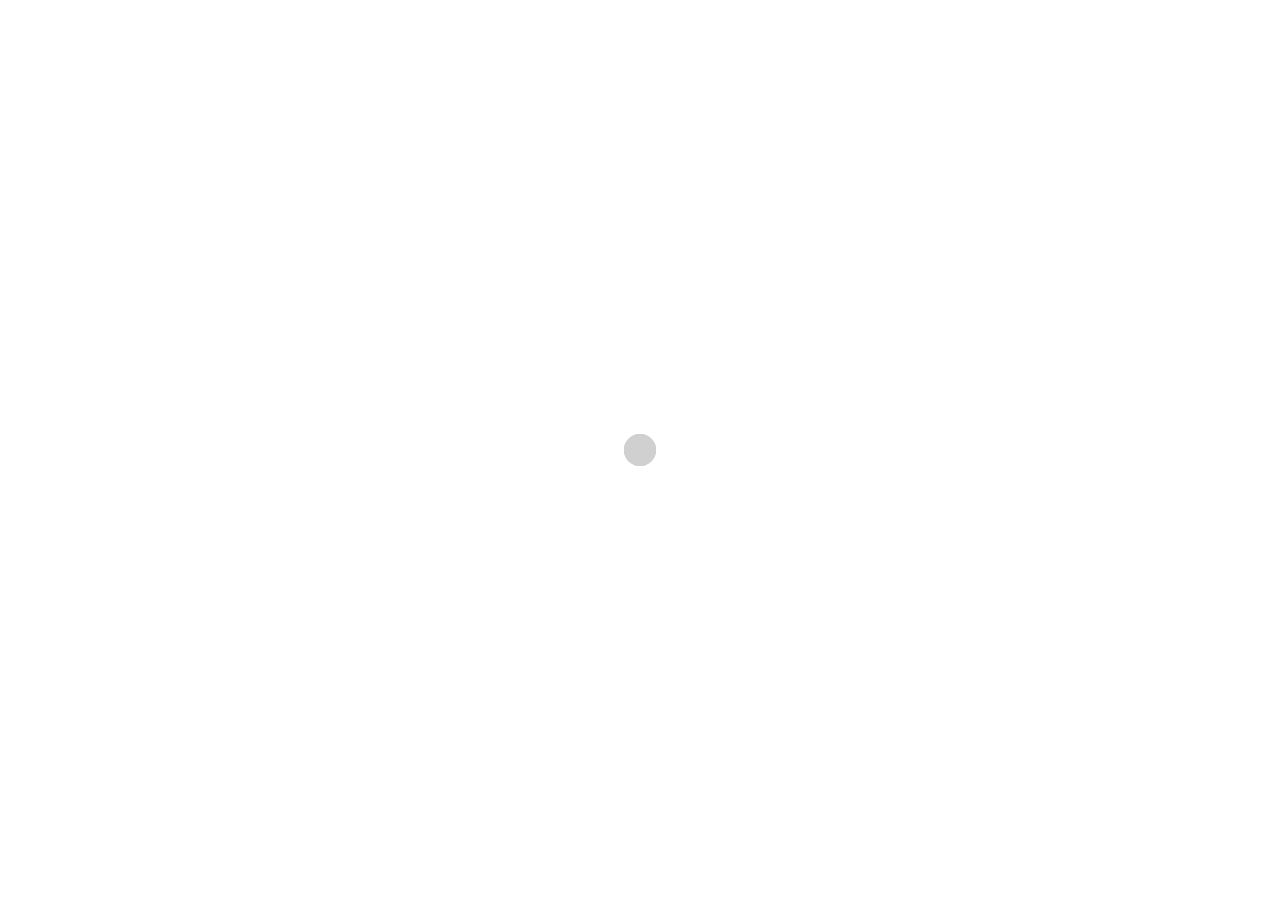
<file: self website/home-1.html>
<!DOCTYPE html>
<html lang="en">
    
<!-- Mirrored from reva.bouthythemes.com/home-1.html by HTTrack Website Copier/3.x [XR&CO'2014], Tue, 20 Dec 2022 13:48:19 GMT -->
<head>
        
        <!-- meta Data -->
        <meta charset="utf-8" />
        <meta http-equiv="X-UA-Compatible" content="IE=edge" />
        <meta name="viewport" content="width=device-width, initial-scale=1.0" />
        
        <!-- title -->
        <title>Reva - One Page Responsive Template</title>
        
        <!-- stylesheet -->
        <link rel="stylesheet" href="css/fontawesome-all.min.css" />
        <link rel="stylesheet" href="css/bootstrap.min.css" />
        <link rel="stylesheet" href="css/main.css" />
        <link rel="stylesheet" href="css/responsive.css" />
        <link rel="stylesheet" href="css/light_template.html" />
        <link rel="stylesheet" href="css/colors/default-color.css" /><link rel="stylesheet" href="https://cdn.jsdelivr.net/npm/bootstrap@4.0.0/dist/css/bootstrap.min.css" integrity="sha384-Gn5384xqQ1aoWXA+058RXPxPg6fy4IWvTNh0E263XmFcJlSAwiGgFAW/dAiS6JXm" crossorigin="anonymous">
        <script src="https://code.jquery.com/jquery-3.2.1.slim.min.js" integrity="sha384-KJ3o2DKtIkvYIK3UENzmM7KCkRr/rE9/Qpg6aAZGJwFDMVNA/GpGFF93hXpG5KkN" crossorigin="anonymous"></script>
<script src="https://cdn.jsdelivr.net/npm/popper.js@1.12.9/dist/umd/popper.min.js" integrity="sha384-ApNbgh9B+Y1QKtv3Rn7W3mgPxhU9K/ScQsAP7hUibX39j7fakFPskvXusvfa0b4Q" crossorigin="anonymous"></script>
<script src="https://cdn.jsdelivr.net/npm/bootstrap@4.0.0/dist/js/bootstrap.min.js" integrity="sha384-JZR6Spejh4U02d8jOt6vLEHfe/JQGiRRSQQxSfFWpi1MquVdAyjUar5+76PVCmYl" crossorigin="anonymous"></script>
        
        <!-- Plugins -->
        <link rel="stylesheet" href="css/magnific-popup.css" />
        
        <!-- google Fonts -->
        <link rel="stylesheet" href="https://fonts.googleapis.com/css?family=Kaushan+Script|Poppins:300i,400,600" />
        
        <!-- HTML5 Shim and Respond.js IE8 support of HTML5 elements and media queries -->
        <!--[if lt IE 9]>
            <script src="https://oss.maxcdn.com/libs/html5shiv/3.7.0/html5shiv.js"></script>
            <script src="https://oss.maxcdn.com/libs/respond.js/1.4.2/respond.min.js"></script>
        <![endif]-->
        
        <script>
            // Ajax function
            
            function _(id) {

                return document.getElementById(id);

            }

            function submitForm() {

                _("btn").disabled = true;
                _("status").innerHTML = 'please wait ...';

                var formdata = new FormData(),
                    ajax = new XMLHttpRequest();

                formdata.append("name", _("name").value);
                formdata.append("email", _("email").value);
                formdata.append("phone", _("phone").value);
                formdata.append("subject", _("subject").value);
                formdata.append("msg", _("msg").value);

                ajax.open("POST.html", "contact.html");
                ajax.onreadystatechange = function () {

                    if (ajax.readyState === 4 && ajax.status === 200) {

                        if (ajax.responseText === "success") {

                            _("my_form").innerHTML = '<h2>Thanks ' + _("name").value + ',<br> <br> your message has been sent.</h2>';

                        } else {

                            _("status").innerHTML = ajax.responseText;
                            _("btn").disabled = false;

                        }
                    }
                };

                ajax.send(formdata);
            }
        </script>
    </head>
    <body>
        
        <!-- Start Section Tool Box -->
        
        <div class="option-box">
            <div class="color-option">
                <ul class="list-unstyled colors">
                    <li data-value="css/colors/default-color.css"></li>
                    <li data-value="css/colors/green-color.css"></li>
                    <li data-value="css/colors/pink-color.css"></li>
                    <li data-value="css/colors/blue-color.css"></li>
                    <li data-value="css/colors/purple-color.css"></li>
                </ul>
                <ul class="list-unstyled dl">
                    <li class="dark-template" data-value="css/dark_template.css"> <span>Dark</span> </li>
                    <li class="light-template" data-value="css/light_template.css"> <span>Light</span> </li>
                </ul>
            </div>
            <div class="gear-check">
                <i class="fas fa-cog fa-spin"></i>
            </div>
        </div>
        
        <!-- End Section Tool Box -->
        
        <!-- Start Navbar -->
        <nav class="navbar fixed-top navbar-expand-lg navbar-light">
                
            <div class="container">
                <a href="#" class="logo">
                    <span class="bg_logo"></span>
                    <!-- You Can Edit the image on main.css file just search ( bg_logo ) -->
                </a>
                <button class="navbar-toggler" type="button" data-toggle="collapse" data-target="#navbarSupportedContent" aria-controls="navbarSupportedContent" aria-expanded="false" aria-label="Toggle navigation">
                    <div class="menu">
                        <span class="line1"></span>
                        <span class="line2"></span>
                        <span class="line3"></span>
                    </div>
                </button>
                <div class="collapse navbar-collapse" id="navbarSupportedContent">
                    <ul class="navbar-nav ml-auto">
                        <li id="home" class="nav-item active-nav">
                            <a href="#home-cont" data-value="home-cont">
                            <i class="icon-home" hidden></i>
                                <span class="name-menu">Home</span>
                            </a>
                        </li>
                        <li id="about" class="nav-item">
                            <a href="#about-cont" data-value="about-cont">
                            <i class="icon-male-user" hidden></i>
                                <span class="name-menu">About</span>
                            </a>
                        </li>
                        <li id="serv" class="nav-item">
                            <a href="#serv-cont" data-value="serv-cont">
                            <i class="icon-layers" hidden></i>
                                <span class="name-menu">Services</span>
                            </a>
                        </li>
                        <li id="work" class="nav-item">
                            <a href="#work-cont" data-value="work-cont">
                            <i class="icon-picture" hidden></i>
                                <span class="name-menu">Portfolio</span>
                            </a>
                        </li>
                        <li id="testim" class="nav-item">
                            <a href="#testim-cont" data-value="testim-cont">
                            <i class="icon-speech" hidden></i>
                                <span class="name-menu">Testimonials</span>
                            </a>
                        </li>
                        <li id="contact" class="nav-item">
                            <a href="#contact-cont" data-value="contact-cont">
                            <i class="icon-envelope" hidden></i>
                                <span class="name-menu">Contact</span>
                            </a>
                        </li>
                    </ul>
                </div>
                <div class="social-media">
                    <a href="https://www.facebook.com/password/change/reason/" target="_blank"><i class="fab fa-facebook-f"></i></a> <!-- You Can Edit the link here -->
                    <a href="https://www.twitter.com/" target="_blank"><i class="fab fa-twitter"></i></a> <!-- You Can Edit the link here -->
                    <a href="img/scaner.jpg"  target="_blank"><i class="fab fa-whatsapp" data-toggle="modal" data-target="#exampleModal">
                        
                    </i></a> <!-- You Can Edit the link here -->
                    <a href="https://www.youtube.com/" target="_blank"><i class="fab fa-youtube"></i></a> <!-- You Can Edit the link here -->
                    <a href="https://www.instagram.com/rohan.yelpale.1/" target="_blank"><i class="fab fa-instagram"></i></a> <!-- You Can Edit the link here -->
                </div>
                <div class="collapse-menu">
                    <span class="collapse-icon closed-menu"></span>
                </div>
            </div>
        </nav>
        <div class="nav-toggle">
            <div class="menu">
                <span class="line1"></span>
                <span class="line2"></span>
                <span class="line3"></span>
            </div>
        </div>
        <!-- End Navbar -->
        
        <!-- Start Header -->
        
        <section id="home-cont" class="home1 home">
            <div class="zoominheader bg-image">
                <div class="overlay"></div>
                <div class="zoomoutheader"></div>
            </div>
            <div class="title">
                <h1 class="text-uppercase" style="color: whitesmoke; 
                text-shadow: 0 0 10px #fff;"><strong>Rohan</strong> Yelpale</h1>
                <p class="type" style="color:#fff;"></p>  <!-- You Can Edit the title on the custom.js File -->
                <div class="btn-home">
                    <a href="#work-cont">Portfolio</a>
                </div>
            </div>
        </section>
        
        <!-- End Header -->
        
        
        <!-- Start About -->
        <section id="about-cont" class="about">
            <div class="title">
                <h1 class="kaushan">About</h1>
            </div>
            <div class="container">
                
                <div class="row">
                    <div class="col-md-10 col-lg-6">
                        <div class="about-img bg-image"></div> 
                        <!-- go to main.scss file to edit personal image -->
                    </div>
                    <div class="col-md-12 col-lg-6">
                        <div class="tabs-about">
                            <ul class="nav nav-tabs text-center" id="myTab" role="tablist">
                                
                                <!-- Start About Me Title Tab -->
                                <li class="nav-item">
                                    <a class="nav-link active" id="about-tab" data-toggle="tab" href="#aboutme" role="tab" aria-controls="about" aria-expanded="true">
                                        <i class="icon-male-user"></i>
                                        <span>About me</span>
                                    </a>
                                </li>
                                <!-- End About Me Title Tab -->
                                
                                <!-- ================ -->
                                
                                <!-- Start Profile Title Tab -->
                                <li class="nav-item">
                                    <a class="nav-link" id="profile-tab" data-toggle="tab" href="#profile" role="tab" aria-controls="profile">
                                        <i class="icon-star"></i>
                                        <span>Profile</span>
                                    </a>
                                </li>
                                <!-- End Profile Title Tab -->
                                
                                <!-- ================ -->
                                
                                <!-- Start Skills Title Tab -->
                                <li class="nav-item">
                                    <a class="nav-link" id="skill-tab" data-toggle="tab" href="#skill" role="tab" aria-controls="skill">
                                        <i class="icon-magic-wand"></i>
                                        <span>Skills</span>
                                    </a>
                                </li>
                                <!-- End Skills Title Tab -->
                            </ul>
                            <div class="tab-content" id="myTabContent">
                                
                                <!-- Start About Me Tab -->
                                <div class="tab-pane fade show active text-left" id="aboutme" role="tabpanel" aria-labelledby="about-tab">
                                    <p>Lorem ipsum dolor sit amet, consectetur adipiscing elit, sed do eiusmod tempor incididunt ut labore et dolore magna aliqua labo ris nisi ut aliquip ex ea commodo consequat.</p>
                                    <p>Duis aute irure dolor in reprehenderit in voluptate velit esse cillum dolore eu fugiat nulla pariatur Excepteur sint occaecat cupidatat non proident, sunt in culpa qui officia deserunt mollit anim id est laborum.</p>
                                    <p>Hic tenetur a sapiente delectus, ut aut reiciendis voluptatibus maiores alias consequatur aut perferendis doloribus asperiores repellat.</p>
                                    <img src="images/signature.png" class="img-fluid signature" alt="signature"/>
                                    <!-- Here image Signature -->
                                </div>
                                <!-- End About Me Tab -->
                                
                                <!-- ================ -->
                                
                                <!-- Start Profile Tab -->
                                <div class="tab-pane fade text-left profile" id="profile" role="tabpanel" aria-labelledby="profile-tab">
                                    <h6><span class="title-info">Name :</span><span>Rohan Yelpale</span></h6> <!-- Edit Your Name  -->
                                    <h6><span class="title-info">Nationality : </span><span>Indian</span></h6> <!-- Edit Your Nationality  -->
                                    <h6><span class="title-info">Email : </span><span>yelpalerohan29@gmail.com</span></h6> <!-- Edit Your Email  -->
                                    <h6><span class="title-info">Date of birth : </span><span>19-07-2002</span></h6> <!-- Edit Your Date Of Birth  -->
                                    <h6><span class="title-info">Phone : </span><span>+7249126504</span></h6> <!-- Edit Your Phone -->
                                    
                                    <div class="btn-about">
                                        <a href="#">Download Resume</a>
                                    </div>
                                </div>
                                <!-- End Profile Tab -->
                                
                                <!-- ================ -->
                                
                                <!-- Start Skills Tab -->
                                <div class="tab-pane fade skill" id="skill" role="tabpanel" aria-labelledby="skill-tab">
                                    <div class="skills">
                                        <p class="progress-text">Html</p> <!-- Here You Can Edit The Name Of Skill -->
                                        <div class="progress">
                                            <div class="progress-bar" data-present="85%"></div> <!-- Here You Can Edit The Percentage -->
                                        </div>
                                        <p class="progress-text">Template Modification</p> <!-- Here You Can Edit The Name Of Skill -->
                                        <div class="progress">
                                            <div class="progress-bar" data-present="70%"></div> <!-- Here You Can Edit The Percentage -->
                                        </div>
                                        <p class="progress-text">Javascript</p> <!-- Here You Can Edit The Name Of Skill -->
                                        <div class="progress">
                                            <div class="progress-bar" data-present="60%"></div> <!-- Here You Can Edit The Percentage -->
                                        </div>
                                        <p class="progress-text">jQury</p> <!-- Here You Can Edit The Name Of Skill -->
                                        <div class="progress">
                                            <div class="progress-bar" data-present="80%"> Reactjs</div> <!-- Here You Can Edit The Percentage -->
                                        </div>
                                    </div>
                                    <div class="btn-about">
                                        <a href="#contact-cont">Hire me</a>
                                    </div>
                                </div>
                                <!-- End Skills Tab -->
                            </div>
                        </div>
                    </div>
                </div>
            </div>
        </section>
        
        <!-- End About -->
        
        
        <!-- Start Services -->
        <section id="serv-cont" class="serv">
            <div class="title">
                <h1 class="kaushan">Services</h1>
            </div>
            <div class="container">
                <div class="row">
                    <div class="col-lg-6 col-md-12">
                        <div class="servs">
                            <div class="row">
                                <div class="col-lg-6">
                                    <div class="content">
                                        <img src="img/theam.webp" style="max-width: 80px;" alt="serv1" />
                                        <h4>Web Development</h4>
                                        <p>Lorem ipsum dolor sit amet, con sectetur adipiscing elit, sed do tempor .</p>
                                    </div>
                                </div>
                                <div class="col-lg-6">
                                    <div class="content">
                                        <img src="img/theam1.jpg" alt="serv1" />
                                        <h4>HTML Structure</h4>
                                        <p>Lorem ipsum dolor sit amet, con sectetur adipiscing elit, sed do tempor .</p>
                                    </div>
                                </div>
                            </div>
                            <div class="row">
                                <div class="col-lg-6">
                                    <div class="content">
                                        <img src="img/theam2.jpg" style="max-width: 80px;" alt="serv1" />
                                        <h4>HTML_CSS</h4>
                                        <p>Lorem ipsum dolor sit amet, con sectetur adipiscing elit, sed do tempor .</p>
                                    </div>
                                </div>
                                <div class="col-lg-6">
                                    <div class="content">
                                        <img src="img/theam3.webp" style="max-width: 80px;" alt="serv1" />
                                        <h4>Template Modification</h4>
                                        <p>Lorem ipsum dolor sit amet, con sectetur adipiscing elit, sed do tempor .</p>
                                    </div>
                                </div>
                            </div>
                        </div>
                    </div>
                    <div class="col-lg-6 col-md-12">
                        <div class="serv-vid bg-image">
                            <a class="play video" href="https:\www.youtube.com\watch?v=sJGVcb5fn2c"> <!-- you can edit the link here -->
                                <i class="fas fa-play"></i>
                            </a>
                        </div>
                    </div>
                </div>
            </div>
        </section>
        
        <!-- End Services -->
        
        
        <!-- Start Work -->
        <section id="work-cont" class="work">
            <div class="title">
                <h1 class="kaushan">Portfolio</h1>
            </div>
            <div class="container">
                <div class="shuffle">
                    <ul class="list-unstyled">
                        <li data-class="all" class="active item">All</li>
                        <li data-class=".web" class="item">Front-End Developer</li>
                        <li data-class=".graphic" class="item">web Design</li>
                        <li data-class=".marketing" class="item">Marketing</li>
                    </ul>
                </div>
                <div class="gallery">
                    <div class="row">
                        <!-- Start Image Number 1 -->
                        <div class="col-lg-4 col-md-6 col-sm-12">
                            <div class="item marketing">
                                <div class="over">
                                    <div class="info-img">
                                        <h4>Title Projet</h4>
                                        <span>Marketing</span>
                                    </div>
                                    <a class="image" href="images/portfolio/01.jpg">
                                            <!-- ^ And Here -->
                                        <i class="fa fa-arrows-alt"></i>
                                    </a>
                                </div>
                                <img src="images/portfolio/01.jpg" alt="imgPort1" class="img-fluid">
                                        <!-- Here ^ You Can Change image And Up -->
                            </div>
                        </div>
                        <!-- End Image Number 1 -->
                        <!-- ===================== -->
                        <!-- Start Image Number 2 -->
                        <div class="col-lg-4 col-md-6 col-sm-12">
                            <div class="item graphic">
                                <div class="over">
                                    <div class="info-img">
                                        <h4>Title Projet</h4>
                                        <span>Graphic Design</span>
                                    </div>
                                    <a class="image" href="images/portfolio/02.jpg">
                                            <!-- ^ And Here -->
                                        <i class="fa fa-arrows-alt"></i>
                                    </a>
                                </div>
                                <img src="images/portfolio/02.jpg" alt="imgPort1" class="img-fluid">
                                        <!-- Here ^ You Can Change image And Up -->
                            </div>
                        </div>
                        <!-- End Image Number 2 -->
                        <!-- ===================== -->
                        <!-- Start Image Number 3 -->
                        <div class="col-lg-4 col-md-6 col-sm-12">
                            <div class="item web">
                                <div class="over">
                                    <div class="info-img">
                                        <h4>Title Projet</h4>
                                        <span>Web Design</span>
                                    </div>
                                    <a class="image" href="images/portfolio/03.jpg">
                                            <!-- ^ And Here -->
                                        <i class="fa fa-arrows-alt"></i>
                                    </a>
                                </div>
                                <img src="images/portfolio/03.jpg" alt="imgPort1" class="img-fluid">
                                        <!-- Here ^ You Can Change image And Up -->
                            </div>
                        </div>
                        <!-- End Image Number 3 -->
                        <!-- ===================== -->
                        <!-- Start Image Number 4 -->
                        <div class="col-lg-4 col-md-6 col-sm-12">
                            <div class="item marketing">
                                <div class="over">
                                    <div class="info-img">
                                        <h4>Title Projet</h4>
                                        <span>Marketing</span>
                                    </div>
                                    <a class="image" href="images/portfolio/04.jpg">
                                            <!-- ^ And Here -->
                                        <i class="fa fa-arrows-alt"></i>
                                    </a>
                                </div>
                                <img src="images/portfolio/04.jpg" alt="imgPort1" class="img-fluid">
                                        <!-- Here ^ You Can Change image And Up -->
                            </div>
                        </div>
                        <!-- End Image Number 4 -->
                        <!-- ===================== -->
                        <!-- Start Image Number 5 -->
                        <div class="col-lg-4 col-md-6 col-sm-12">
                            <div class="item web">
                                <div class="over">
                                    <div class="info-img">
                                        <h4>Title Projet</h4>
                                        <span>Web Design</span>
                                    </div>
                                    <a class="image" href="images/portfolio/05.jpg">
                                            <!-- ^ And Here -->
                                        <i class="fa fa-arrows-alt"></i>
                                    </a>
                                </div>
                                <img src="images/portfolio/05.jpg" alt="imgPort1" class="img-fluid">
                                        <!-- Here ^ You Can Change image And Up -->
                            </div>
                        </div>
                        <!-- End Image Number 5 -->
                        <!-- ===================== -->
                        <!-- Start Image Number 6 -->
                        <div class="col-lg-4 col-md-6 col-sm-12">
                            <div class="item graphic">
                                <div class="over">
                                    <div class="info-img">
                                        <h4>Title Projet</h4>
                                        <span>Graphic Design</span>
                                    </div>
                                    <a class="image" href="images/portfolio/06.jpg">
                                            <!-- ^ And Here -->
                                        <i class="fa fa-arrows-alt"></i>
                                    </a>
                                </div>
                                <img src="images/portfolio/06.jpg" alt="imgPort1" class="img-fluid">
                                        <!-- Here ^ You Can Change image And Up -->
                            </div>
                        </div>
                        <!-- End Image Number 6 -->
                        <!-- ===================== -->
                        <!-- Start Image Number 7 -->
                        <div class="col-lg-4 col-md-6 col-sm-12">
                            <div class="item marketing less">
                                <div class="over">
                                    <div class="info-img">
                                        <h4>Title Projet</h4>
                                        <span>Marketing</span>
                                    </div>
                                    <a class="image" href="images/portfolio/07.jpg">
                                            <!-- ^ And Here -->
                                        <i class="fa fa-arrows-alt"></i>
                                    </a>
                                </div>
                                <img src="images/portfolio/07.jpg" alt="imgPort1" class="img-fluid">
                                        <!-- Here ^ You Can Change image And Up -->
                            </div>
                        </div>
                        <!-- End Image Number 7 -->
                        <!-- ===================== -->
                        <!-- Start Image Number 8 -->
                        <div class="col-lg-4 col-md-6 col-sm-12">
                            <div class="item graphic less">
                                <div class="over">
                                    <div class="info-img">
                                        <h4>Title Projet</h4>
                                        <span>Graphic Design</span>
                                    </div>
                                    <a class="image" href="images/portfolio/08.jpg">
                                            <!-- ^ And Here -->
                                        <i class="fa fa-arrows-alt"></i>
                                    </a>
                                </div>
                                <img src="images/portfolio/08.jpg" alt="imgPort1" class="img-fluid">
                                        <!-- Here ^ You Can Change image And Up -->
                            </div>
                        </div>
                        <!-- End Image Number 8 -->
                        <!-- ===================== -->
                        <!-- Start Image Number 9 -->
                        <div class="col-lg-4 col-md-6 col-sm-12">
                            <div class="item web less">
                                <div class="over">
                                    <div class="info-img">
                                        <h4>Title Projet</h4>
                                        <span>Web Design</span>
                                    </div>
                                    <a class="image" href="images/portfolio/09.jpg">
                                            <!-- ^ And Here -->
                                        <i class="fa fa-arrows-alt"></i>
                                    </a>
                                </div>
                                <img src="images/portfolio/09.jpg" alt="imgPort1" class="img-fluid">
                                        <!-- Here ^ You Can Change image And Up -->
                            </div>
                        </div>
                        <!-- End Image Number 9 -->
                        <!-- You can add more images here.. -->
                    </div>
                </div>
            </div>
        </section>
        
        <!-- End Work -->
        
        
        <!-- Start Testimonials -->
        <section id="testim-cont" class="testim">
            <div class="title">
                <h1 class="kaushan">Testimonials</h1>
            </div>
            <div class="container">
                <div class="tabbable tabs-left">
                    <div class="list-tabs">
                        <ul class="nav nav-tabs">
                            <!-- Start Image Client 1 -->
                            <li class="">
                                <a href="#a" data-toggle="tab" aria-expanded="false">
                                    <div class="image-tab image-testim1 bg-image"></div>
                                </a>
                            </li>
                            <!-- End Image Client 1 -->
                            <!-- Start Image Client 2 -->
                            <li class="">
                                <a href="#b" data-toggle="tab" aria-expanded="false">
                                    <div class="image-tab image-testim2 bg-image"></div>
                                </a>
                            </li>
                            <!-- End Image Client 2 -->
                            <!-- Start Image Client 3 -->
                            <li class="active">
                                <a href="#c" data-toggle="tab" aria-expanded="false">
                                    <div class="image-tab image-testim3 bg-image"></div>
                                </a>
                            </li>
                            <!-- End Image Client 3 -->
                            <!-- Start Image Client 4 -->
                            <li class="">
                                <a href="#d" data-toggle="tab" aria-expanded="false">
                                    <div class="image-tab image-testim4 bg-image"></div>
                                </a>
                            </li>
                            <!-- End Image Client 4 -->
                            <!-- Start Image Client 5 -->
                            <li class="">
                                <a href="#e" data-toggle="tab" aria-expanded="false">
                                    <div class="image-tab image-testim5 bg-image"></div>
                                </a>
                            </li>
                            <!-- End Image Client 5 -->
                        </ul>
                    </div>
                    <div class="tab-content">
                        <!-- Start Content Client 1 -->
                        <div class="tab-pane" id="a">
                            <div class="profile-image">
                                <div class="image-tab image-testim1 bg-image"></div>
                            </div>
                            <div class="profile-details">
                                <i class="fas fa-quote-left"></i>
                                <p>Lorem ipsum dolor sit amet, consectetur adipiscing elit, sed do eiusmod tempor incididunt ut labore et dolore magna aliqua.</p>
                                <h4>Rohan Yelpale</h4>
                                <i class="fas fa-quote-right"></i>
                            </div>
                        </div>
                        <!-- End Content Client 1 -->
                        <!-- Start Content Client 2 -->
                        <div class="tab-pane" id="b">
                            <div class="profile-image">
                                <div class="image-tab image-testim2 bg-image"></div>
                            </div>
                            <div class="profile-details">
                                <i class="fas fa-quote-left"></i>
                                <p>Sed ut perspiciatis unde omnis iste natus error sit voluptatem accusantium doloremque laudantium, totam rem aperiam.</p>
                                <h4>Rohan Yelpale</h4>
                                <i class="fas fa-quote-right"></i>
                            </div>
                        </div>
                        <!-- End Content Client 2 -->
                        <!-- Start Content Client 3 -->
                        <div class="tab-pane active" id="c">
                            <div class="profile-image">
                                <div class="image-tab image-testim3 bg-image"></div>
                            </div>
                            <div class="profile-details">
                                <i class="fas fa-quote-left"></i>
                                <p>Neque porro quisquam est, qui dolorem ipsum quia dolor sit amet, consectetur, adipisci velit, sed quia non numquam.</p>
                                <h4>Rohan Yelpale</h4>
                                <i class="fas fa-quote-right"></i>
                            </div>
                        </div>
                        <!-- End Content Client 3 -->
                        <!-- Start Content Client 4 -->
                        <div class="tab-pane" id="d">
                            <div class="profile-image">
                                <div class="image-tab image-testim4 bg-image"></div>
                            </div>
                            <div class="profile-details">
                                <i class="fas fa-quote-left"></i>
                                <p>Ut enim ad minima veniam, quis nostrum exercitationem ullam corporis suscipit laboriosam.</p>
                                <h4>Rohan Yelpale</h4>
                                <i class="fas fa-quote-right"></i>
                            </div>
                        </div>
                        <!-- End Content Client 4 -->
                        <!-- Start Content Client 5 -->
                        <div class="tab-pane" id="e">
                            <div class="profile-image">
                                <div class="image-tab image-testim5 bg-image"></div>
                            </div>
                            <div class="profile-details">
                                <i class="fas fa-quote-left"></i>
                                <p>At vero eos et accusamus et iusto odio dignissimos ducimus qui blanditiis praesentium voluptatum.</p>
                                <h4>Rohan Yelpale</h4>
                                <i class="fas fa-quote-right"></i>
                            </div>
                        </div>
                        <!-- End Content Client 5 -->
                    </div>
                </div>
            </div>
            <!-- Start Client -->

            <div class="client bg-image">
                <div class="overlay-cl"></div>
                <div class="logos">
                    <div class="row">
                        <div class="col-lg-2 col-md-4 col-6">
                            <img src="images/clients/brand_1.png" alt="brand 1">
                        </div>
                        <div class="col-lg-2 col-md-4 col-6">
                            <img src="images/clients/brand_2.png" alt="brand 2">
                        </div>
                        <div class="col-lg-3 col-md-4 col-6">
                            <img src="images/clients/brand_3.png" alt="brand 3">
                        </div>
                        <div class="col-lg-2 col-md-4 col-6">
                            <img src="images/clients/brand_4.png" alt="brand 4">
                        </div>
                        <div class="col-lg-2 col-md-4 col-6 last">
                            <img src="images/clients/brand_1.png" alt="brand 5">
                        </div>
                    </div>
                </div>
            </div>

            <!-- End Client -->
        </section>
        
        <!-- Start Contact -->
        <section id="contact-cont" class="contact">
            <div class="title">
                <h1 class="kaushan">Contact</h1>
            </div>
            <div class="row">
                <div class="col-md-6 col-sm-12">
                    <div class="form">
                        <form id="my_form" method="post" onsubmit="submitForm(); return false;">
                            <div class="row">
                                <div class="col-6">
                                    <div class="form-group">
                                        <input id="name" class="form-control" type="text" name="name" placeholder="Your Name" required/>
                                    </div>
                                </div>
                                <div class="col-6">
                                    <div class="form-group">
                                        <input id="email" class="form-control" type="email" name="email" placeholder="Your Email" required/>
                                    </div>
                                </div>
                                <div class="col-6">
                                    <div class="form-group">
                                        <input id="phone" class="form-control" type="tel" name="phone" placeholder="Your Phone"/>
                                    </div>
                                </div>
                                <div class="col-6">
                                    <div class="form-group">
                                        <input id="subject" class="form-control" type="text" name="subject" placeholder="Subject"/>
                                    </div>
                                </div>
                            </div>
                            <div class="message">
                                <div class="form-group">
                                    <textarea id="msg" class="form-control" placeholder="Write Your message here ..." required></textarea>
                                </div>
                                <p>
                                    <span class="send-btn">
                                        <input id="btn" class="btn" type="submit" value="Send Message" /><i class="fas fa-long-arrow-alt-right"></i>
                                    </span>
                                    <span id="status"></span>
                                </p>
                            </div>
                        </form>
                    </div>
                </div>
                <div class="col-md-6 col-sm-12">
                    <div class="infos background-gradient">
                        <h2 class="text-uppercase kaushan">Rohan</h2>
                        <div class="email">
                            <i class="fas fa-envelope"></i>
                            <a href="mailto:reva@email.com">yelpalerohan29@gmail.com</a>
                        </div>
                        <div class="phone">
                            <i class="fas fa-phone"></i>
                            <a href="tel:+1234567899">+7249126504</a>
                        </div>
                        <div class="address">
                            <i class="fas fa-map-marker-alt"></i>
                            <span>Maharastra,Solapur,Sangola,Ajanale-413308</span>
                        </div>
                    </div>
                </div>
            </div>
            <div class="maps" id="overlay">
                <div class="open-map">
                    <span class="o-map active"><i class="fas fa-arrow-alt-circle-down"></i>Open Map</span>
                    <span class="c-map"><i class="fas fa-arrow-alt-circle-up"></i>Close Map</span>
                </div>
                <div class="google-wrapper">
                    <div id="google-map"> <!-- You Can Add Your Location Here Just Go To Google Map And Emped Map and past it down v -->
                        <iframe src="https://www.google.com/maps/embed?pb=!1m18!1m12!1m3!1d7613.383810399428!2d75.06561052005533!3d17.42656715222036!2m3!1f0!2f0!3f0!3m2!1i1024!2i768!4f13.1!3m3!1m2!1s0x3bc6a9791f89955f%3A0x9596b47d6d3e678b!2sAjanale%2C%20Maharashtra%20413308!5e0!3m2!1sen!2sin!4v1671547264624!5m2!1sen!2sin" width="600" height="450" style="border:0;" allowfullscreen="" loading="lazy" referrerpolicy="no-referrer-when-downgrade"></iframe>
                    </div>
                </div>
            </div>
            <!-- strat of modal -->
            <!-- Button trigger modal -->


<!-- Modal -->
<div class="modal fade" id="exampleModal" tabindex="-1" role="dialog" aria-labelledby="exampleModalLabel" aria-hidden="true">
  <div class="modal-dialog" role="document">
    <div class="modal-content">
      <div class="modal-header">
        <h5 class="modal-title" id="exampleModalLabel">Modal title</h5>
        <button type="button" class="close" data-dismiss="modal" aria-label="Close">
          <span aria-hidden="true">&times;</span>
        </button>
      </div>
      <div class="modal-body">
        <img src="img/scaner.jpg">
      </div>
      <div class="modal-footer">
        <button type="button" class="btn btn-secondary" data-dismiss="modal">Close</button>
        <button type="button" class="btn btn-primary">Save changes</button>
      </div>
    </div>
  </div>
</div>
           <!-- end of modal -->
            
            <!-- Start Footer -->
            
            <footer>
                <p>© Copyright 2018. </p>
                <p>All Right Reserved By <a href="https://themeforest.net/user/bouthythemes/portfolio" target="_blank">BouthyThemes</a></p>
            </footer>

            <!-- End Footer -->
        </section>
        
        <!-- End Contact -->
        
        <!-- Start Loading -->
        
        <div class="loading">
            <div class="blob-grid">
                <div class="blob blob-0"></div>
                <div class="blob blob-1"></div>
                <div class="blob blob-2"></div>
                <div class="blob blob-3"></div>
                <div class="blob blob-4"></div>
                <div class="blob blob-5"></div>
            </div>
        </div>
        
        <!-- End Loading -->
        
        
        <script src="js/jquery-3.1.1.min.js"></script>
        <script src="js/jquery.magnific-popup.min.js"></script>
        <script src="js/typed.js"></script>
        <script src="js/popper.min.js"></script>
        <script src="js/bootstrap.min.js"></script>
        <script src="js/custom.js"></script>
    </body>

<!-- Mirrored from reva.bouthythemes.com/home-1.html by HTTrack Website Copier/3.x [XR&CO'2014], Tue, 20 Dec 2022 13:49:07 GMT -->
</html>
</file>
<file: self website/css/main.css>
/*
***************************************************** /

* Theme Name: Reva

* Theme URI: http://reva.eb2a.com/

* Author: Bouthaina

* Author URI: https://themeforest.net/user/bouthaina09

* Description:  Reva - Personal One Page Template

* Version: 1.0.0

* Tags: html5, css3, jquery, bootstrap, theme, template, modern, responsive, cv, resume

*****************************************************/
/*
|------------------------------------------------------
| CSS INDEX
|------------------------------------------------------

1. GLOBAL STYLESHEET

2. NAVBAR SECTION

3. HEADER SECTION

4. ABOUT SECTION

5. SERVICES SECTION

6. PORTFOLIO SECTION

7. TESTIM SECTION

8. CLIENT SECTION

9. CONTACT SECTION

10. FOOTER


/*==========================================================

                    1. START GLOBAL STYLESHEET

===========================================================*/
/*
	Import
	------------------------------------------------
*/
/*
	@package reva
*/
/*
	Mixins
	------------------------------------------------
*/
@font-face {
  font-family: 'icons';
  src: url("../fonts/icons41bc.eot?un9a1c");
  src: url("../fonts/icons41bc.eot?un9a1c#iefix") format("embedded-opentype"), url("../fonts/icons41bc.ttf?un9a1c") format("truetype"), url("../fonts/icons41bc.woff?un9a1c") format("woff"), url("../fonts/icons41bc.svg?un9a1c#icons") format("svg");
  font-weight: normal;
  font-style: normal; }

i {
  /* use !important to prevent issues with browser extensions that change fonts */
  font-family: 'icons';
  speak: none;
  font-style: normal;
  font-weight: normal;
  font-variant: normal;
  text-transform: none;
  line-height: 1;
  /* Better Font Rendering =========== */
  -webkit-font-smoothing: antialiased;
  -moz-osx-font-smoothing: grayscale; }

.icon-actual-size:before {
  content: "\e900"; }

.icon-anchor:before {
  content: "\e901"; }

.icon-arrow-left:before {
  content: "\e902"; }

.icon-arrow-right:before {
  content: "\e903"; }

.icon-badge:before {
  content: "\e904"; }

.icon-bag:before {
  content: "\e905"; }

.icon-ban:before {
  content: "\e906"; }

.icon-bar-chart:before {
  content: "\e907"; }

.icon-basket:before {
  content: "\e908"; }

.icon-basket-loaded:before {
  content: "\e909"; }

.icon-bell:before {
  content: "\e90a"; }

.icon-briefcase:before {
  content: "\e90b"; }

.icon-bubble:before {
  content: "\e90c"; }

.icon-bubbles:before {
  content: "\e90d"; }

.icon-bulb:before {
  content: "\e90e"; }

.icon-calculator:before {
  content: "\e90f"; }

.icon-calendar:before {
  content: "\e910"; }

.icon-call-end:before {
  content: "\e911"; }

.icon-call-in:before {
  content: "\e912"; }

.icon-call-out:before {
  content: "\e913"; }

.icon-check:before {
  content: "\e914"; }

.icon-chemestry:before {
  content: "\e915"; }

.icon-clock:before {
  content: "\e916"; }

.icon-close:before {
  content: "\e917"; }

.icon-compass:before {
  content: "\e918"; }

.icon-config:before {
  content: "\e919"; }

.icon-controller:before {
  content: "\e91a"; }

.icon-credit-card:before {
  content: "\e91b"; }

.icon-crop:before {
  content: "\e91c"; }

.icon-cup:before {
  content: "\e91d"; }

.icon-cup_New1:before {
  content: "\e91e"; }

.icon-cursor:before {
  content: "\e91f"; }

.icon-diamond:before {
  content: "\e920"; }

.icon-direction:before {
  content: "\e921"; }

.icon-directions:before {
  content: "\e922"; }

.icon-disc:before {
  content: "\e923"; }

.icon-dislike:before {
  content: "\e924"; }

.icon-document:before {
  content: "\e925"; }

.icon-documents:before {
  content: "\e926"; }

.icon-download:before {
  content: "\e927"; }

.icon-drawer:before {
  content: "\e928"; }

.icon-dribbble:before {
  content: "\e929"; }

.icon-dropbox:before {
  content: "\e92a"; }

.icon-droplet:before {
  content: "\e92b"; }

.icon-emoticon:before {
  content: "\e92c"; }

.icon-end:before {
  content: "\e92d"; }

.icon-energy:before {
  content: "\e92e"; }

.icon-envelope:before {
  content: "\e92f"; }

.icon-envelope-letter:before {
  content: "\e930"; }

.icon-envelope-open:before {
  content: "\e931"; }

.icon-eye:before {
  content: "\e932"; }

.icon-eyeglasses:before {
  content: "\e933"; }

.icon-facebook:before {
  content: "\e934"; }

.icon-feed:before {
  content: "\e935"; }

.icon-female:before {
  content: "\e936"; }

.icon-female-user:before {
  content: "\e937"; }

.icon-film:before {
  content: "\e938"; }

.icon-fire:before {
  content: "\e939"; }

.icon-flag:before {
  content: "\e93a"; }

.icon-folder:before {
  content: "\e93b"; }

.icon-folder_New1:before {
  content: "\e93c"; }

.icon-follow:before {
  content: "\e93d"; }

.icon-following:before {
  content: "\e93e"; }

.icon-forward:before {
  content: "\e93f"; }

.icon-frame:before {
  content: "\e940"; }

.icon-friends:before {
  content: "\e941"; }

.icon-full-screen:before {
  content: "\e942"; }

.icon-ghost:before {
  content: "\e943"; }

.icon-globe-1:before {
  content: "\e944"; }

.icon-globe-2:before {
  content: "\e945"; }

.icon-graduation-cap:before {
  content: "\e946"; }

.icon-graph:before {
  content: "\e947"; }

.icon-grid:before {
  content: "\e948"; }

.icon-handbag:before {
  content: "\e949"; }

.icon-headphones:before {
  content: "\e94a"; }

.icon-headphones-microphone:before {
  content: "\e94b"; }

.icon-heart:before {
  content: "\e94c"; }

.icon-help:before {
  content: "\e94d"; }

.icon-home:before {
  content: "\e94e"; }

.icon-hourglass:before {
  content: "\e94f"; }

.icon-info:before {
  content: "\e950"; }

.icon-key:before {
  content: "\e951"; }

.icon-layers:before {
  content: "\e952"; }

.icon-left:before {
  content: "\e953"; }

.icon-like:before {
  content: "\e954"; }

.icon-link:before {
  content: "\e955"; }

.icon-list:before {
  content: "\e956"; }

.icon-lock:before {
  content: "\e957"; }

.icon-login:before {
  content: "\e958"; }

.icon-logout:before {
  content: "\e959"; }

.icon-loop:before {
  content: "\e95a"; }

.icon-magic-wand:before {
  content: "\e95b"; }

.icon-magnet:before {
  content: "\e95c"; }

.icon-magnifier:before {
  content: "\e95d"; }

.icon-male:before {
  content: "\e95e"; }

.icon-male-user:before {
  content: "\e95f"; }

.icon-map:before {
  content: "\e960"; }

.icon-microphone:before {
  content: "\e961"; }

.icon-monitor:before {
  content: "\e962"; }

.icon-mouse:before {
  content: "\e963"; }

.icon-moustache:before {
  content: "\e964"; }

.icon-move:before {
  content: "\e965"; }

.icon-music-note1:before {
  content: "\e966"; }

.icon-music-note2:before {
  content: "\e967"; }

.icon-note:before {
  content: "\e968"; }

.icon-notebook:before {
  content: "\e969"; }

.icon-opened-book:before {
  content: "\e96a"; }

.icon-paper-clip:before {
  content: "\e96b"; }

.icon-paper-plane:before {
  content: "\e96c"; }

.icon-pause:before {
  content: "\e96d"; }

.icon-pencil:before {
  content: "\e96e"; }

.icon-phone:before {
  content: "\e96f"; }

.icon-photo:before {
  content: "\e970"; }

.icon-picture:before {
  content: "\e971"; }

.icon-pie-chart:before {
  content: "\e972"; }

.icon-pin:before {
  content: "\e973"; }

.icon-plane:before {
  content: "\e974"; }

.icon-play:before {
  content: "\e975"; }

.icon-playlist:before {
  content: "\e976"; }

.icon-plus:before {
  content: "\e977"; }

.icon-pointer:before {
  content: "\e978"; }

.icon-power:before {
  content: "\e979"; }

.icon-present:before {
  content: "\e97a"; }

.icon-printer:before {
  content: "\e97b"; }

.icon-puzzle:before {
  content: "\e97c"; }

.icon-question:before {
  content: "\e97d"; }

.icon-refresh:before {
  content: "\e97e"; }

.icon-reload:before {
  content: "\e97f"; }

.icon-rewind:before {
  content: "\e980"; }

.icon-right:before {
  content: "\e981"; }

.icon-rocket:before {
  content: "\e982"; }

.icon-settings:before {
  content: "\e983"; }

.icon-share1:before {
  content: "\e984"; }

.icon-share2:before {
  content: "\e985"; }

.icon-shield:before {
  content: "\e986"; }

.icon-shuffle:before {
  content: "\e987"; }

.icon-speech:before {
  content: "\e988"; }

.icon-speedometer:before {
  content: "\e989"; }

.icon-star:before {
  content: "\e98a"; }

.icon-start:before {
  content: "\e98b"; }

.icon-tablet:before {
  content: "\e98c"; }

.icon-tag:before {
  content: "\e98d"; }

.icon-target:before {
  content: "\e98e"; }

.icon-trash:before {
  content: "\e98f"; }

.icon-tumblr:before {
  content: "\e990"; }

.icon-twitter:before {
  content: "\e991"; }

.icon-umbrella:before {
  content: "\e992"; }

.icon-unfollow:before {
  content: "\e993"; }

.icon-unlock:before {
  content: "\e994"; }

.icon-upload:before {
  content: "\e995"; }

.icon-vector:before {
  content: "\e996"; }

.icon-video:before {
  content: "\e997"; }

.icon-volume-1:before {
  content: "\e998"; }

.icon-volume-2:before {
  content: "\e999"; }

.icon-volume-off:before {
  content: "\e99a"; }

.icon-wallet:before {
  content: "\e99b"; }

.icon-wrench:before {
  content: "\e99c"; }

.icon-youtube:before {
  content: "\e99d"; }

.icon-zoom-in:before {
  content: "\e99e"; }

.icon-zoom-out:before {
  content: "\e99f"; }

* {
  -webkit-box-sizing: border-box;
  -moz-box-sizing: border-box;
  -ms-box-sizing: border-box;
  -o-box-sizing: border-box;
  box-sizing: border-box; }

a:hover,
a:focus,
a {
  text-decoration: none; }

body {
  font-family: 'Poppins', sans-serif;
  -webkit-font-smoothing: antialiased;
  -moz-font-smoothing: antialiased;
  -ms-font-smoothing: antialiased;
  -o-font-smoothing: antialiased;
  font-smoothing: antialiased;
  overflow-x: hidden; }

.kaushan {
  font-family: 'Kaushan Script', sans-serif; }

.overlay {
  position: relative;
  width: 100%;
  height: 100%;
  background-color: rgba(0, 0, 0, 0.1); }

section {
  padding-left: 220px;
  -webkit-transition: all 340ms ease-in-out;
  -moz-transition: all 340ms ease-in-out;
  -ms-transition: all 340ms ease-in-out;
  -o-transition: all 340ms ease-in-out;
  transition: all 340ms ease-in-out;
  height: 100%; }
  section.about, section.serv {
    height: 100vh; }

.bg-image {
  background-position: center center;
  background-size: cover;
  background-repeat: no-repeat; }

section:not(:first-of-type) {
  display: none; }

.title {
  padding: 60px 70px; }
  .title h1 {
    position: relative;
    font-size: 42px;
    color: #1e1e1e; }
    .title h1:before {
      position: absolute;
      color: #efefef;
      text-transform: uppercase;
      left: -5px;
      top: 12px;
      z-index: -1; }

/*==========================================================

                    2. START NAVBAR STYLESHEET

===========================================================*/
.navbar {
  border-right: 1px solid #eee;
  background-color: #fff;
  width: 220px;
  display: block;
  position: fixed;
  height: 100vh;
  -webkit-transition: all 340ms ease-in-out;
  -moz-transition: all 340ms ease-in-out;
  -ms-transition: all 340ms ease-in-out;
  -o-transition: all 340ms ease-in-out;
  transition: all 340ms ease-in-out; }
  .navbar.open-nav {
    left: 0; }
  .navbar.default-menu {
    width: 220px; }
  .navbar.small-menu {
    width: 100px; }
    .navbar.small-menu .social-media {
      display: none; }
    .navbar.small-menu .navbar-nav {
      width: 60px; }
    .navbar.small-menu .logo .bg_logo {
      background-size: 43px;
      width: 100%;
      top: 65px; }
    .navbar.small-menu .nav-item span {
      display: none; }
    .navbar.small-menu .nav-item a {
      font-size: 17px; }
  .navbar .collapse {
    position: absolute;
    top: 50%;
    left: 50%;
    transform: translate(-50%, -50%);
    height: 100vh; }
  .navbar .navbar-nav {
    display: block;
    box-shadow: -3px 5px 12px #f1f1f1;
    width: 110px; }
  .navbar .nav-item {
    margin: 16px 0;
    text-align: center;
    border-bottom: 1px solid #eee;
    padding-bottom: 10px; }
    .navbar .nav-item:last-child {
      border: none;
      margin-bottom: 0; }
    .navbar .nav-item a {
      font-size: 14px;
      color: #333; }
    .navbar .nav-item i {
      display: block !important;
      padding-bottom: 6px;
      font-size: 16px; }
      .navbar .nav-item i.icon-picture, .navbar .nav-item i.icon-envelope {
        font-size: 14px; }
  .navbar .collapse-menu {
    position: absolute;
    top: 20px;
    right: 35px;
    z-index: 2; }
    .navbar .collapse-menu .open-menu:before {
      content: '> ';
      font-weight: bolder;
      font-size: 22px;
      position: absolute;
      top: 0;
      left: -27px;
      border: 1px solid #333;
      border-radius: 50%;
      width: 25px;
      height: 25px;
      line-height: 25px;
      text-align: center;
      cursor: pointer; }
    .navbar .collapse-menu .closed-menu:before {
      content: '< ';
      font-weight: bolder;
      font-size: 22px;
      position: absolute;
      top: 0;
      left: 0;
      border: 1px solid #333;
      border-radius: 50%;
      width: 25px;
      height: 25px;
      line-height: 25px;
      text-align: center;
      cursor: pointer; }
  .navbar .logo {
    z-index: 1;
    height: 80px; }
    .navbar .logo .bg_logo {
      background-image: url(../images/dark-logo.png);
      /* Here The Light Logo */
      background-size: 50px;
      background-repeat: no-repeat;
      background-position: center;
      height: 50px;
      display: inline-block;
      width: 100%;
      position: absolute;
      top: 25px;
      left: 0; }
    .navbar .logo .bg_logo_dark {
      background-image: url(../images/dark-logo.png);
      /* Here The Dark Logo */
      background-repeat: no-repeat; }
    .navbar .logo .bg_logo_light {
      background-image: url(../images/light-logo.html);
      /* Here The Light Logo */
      background-repeat: no-repeat; }
  .navbar .social-media {
    position: absolute;
    bottom: 20px;
    left: 0;
    right: 0;
    text-align: center; }
    .navbar .social-media a {
      color: #333;
      font-size: 14px;
      padding-right: 12px;
      -webkit-transition: all 340ms ease-in-out;
      -moz-transition: all 340ms ease-in-out;
      -ms-transition: all 340ms ease-in-out;
      -o-transition: all 340ms ease-in-out;
      transition: all 340ms ease-in-out; }
      .navbar .social-media a:last-child {
        padding-right: 0px; }

.navbar-brand {
  margin: 45px auto; }

section.close-menu {
  padding-left: 100px; }

.navbar-toggler {
  width: 50px;
  height: 43px;
  display: inline-block;
  position: fixed;
  top: 15px;
  right: 15px;
  z-index: 2;
  cursor: pointer;
  border: none;
  padding: 0; }
  .navbar-toggler .menu {
    width: 27px;
    height: 21px;
    position: absolute;
    top: 0;
    left: 2px;
    bottom: 0;
    right: 0;
    margin: auto; }
    .navbar-toggler .menu .line1,
    .navbar-toggler .menu .line2,
    .navbar-toggler .menu .line3 {
      position: absolute;
      width: 100%;
      height: 2px;
      left: -2px;
      border-radius: 15px;
      -webkit-transition: all 320ms cubic-bezier(0.42, 0, 0.38, 1.54);
      -moz-transition: all 320ms cubic-bezier(0.42, 0, 0.38, 1.54);
      -ms-transition: all 320ms cubic-bezier(0.42, 0, 0.38, 1.54);
      -o-transition: all 320ms cubic-bezier(0.42, 0, 0.38, 1.54);
      transition: all 320ms cubic-bezier(0.42, 0, 0.38, 1.54); }
    .navbar-toggler .menu .line1 {
      top: 2px; }
    .navbar-toggler .menu .line2 {
      top: 10px; }
    .navbar-toggler .menu .line3 {
      top: 18px; }
  .navbar-toggler .menu.toggle .line1,
  .navbar-toggler .menu.toggle .line2,
  .navbar-toggler .menu.toggle .line3 {
    top: 10px; }
  .navbar-toggler .menu.toggle .line1 {
    -webkit-transform: rotate(45deg);
    -moz-transform: rotate(45deg);
    -ms-transform: rotate(45deg);
    -o-transform: rotate(45deg);
    transform: rotate(45deg); }
  .navbar-toggler .menu.toggle .line2,
  .navbar-toggler .menu.toggle .line3 {
    -webkit-transform: rotate(-45deg);
    -moz-transform: rotate(-45deg);
    -ms-transform: rotate(-45deg);
    -o-transform: rotate(-45deg);
    transform: rotate(-45deg); }

/*==========================================================

                    3. START HEADER STYLESHEET

===========================================================*/
.home {
  overflow: hidden;
  /* Zoom in Keyframes */
  /* End of Zoom in Keyframes */
  /* Zoom out Keyframes */
  /* End of Zoom out Keyframes */ }
  .home .zoominheader {
    background-image: url(../img/r4.jpg);
    background-size: 110% 100%;
    width: 100%;
    height: 100vh;
    -webkit-user-select: none;
    -moz-user-select: none;
    -ms-user-select: none;
    -webkit-animation: zoomin 10s ease-in infinite;
    animation: zoomin 10s ease-in infinite;
    -webkit-transition: all 0.5s ease-in-out;
    -moz-transition: all 0.5s ease-in-out;
    -ms-transition: all 0.5s ease-in-out;
    -o-transition: all 0.5s ease-in-out;
    transition: all 0.5s ease-in-out; }
  .home .zoomoutheader {
    width: 100%;
    height: 100vh;
    background: none;
    -webkit-animation: zoomout 10s ease-in infinite;
    animation: zoomout 10s ease-in infinite;
    -webkit-transition: all 0.5s ease-in-out;
    -moz-transition: all 0.5s ease-in-out;
    -ms-transition: all 0.5s ease-in-out;
    -o-transition: all 0.5s ease-in-out;
    transition: all 0.5s ease-in-out; }
@-webkit-keyframes zoomin {
  0% {
    transform: scale(1); }
  50% {
    transform: scale(1.1); }
  100% {
    transform: scale(1); } }
@keyframes zoomin {
  0% {
    transform: scale(1); }
  50% {
    transform: scale(1.1); }
  100% {
    transform: scale(1); } }
@-webkit-keyframes zoomout {
  0% {
    transform: scale(1); }
  50% {
    transform: scale(0.8); }
  100% {
    transform: scale(1); } }
@keyframes zoomout {
  0% {
    transform: scale(1); }
  50% {
    transform: scale(0.8); }
  100% {
    transform: scale(1); } }
  .home .title {
    position: absolute;
    top: 50%;
    margin-left: 7%;
    padding: 0;
    -webkit-transform: translateY(-50%);
    -moz-transform: translateY(-50%);
    -ms-transform: translateY(-50%);
    -o-transform: translateY(-50%);
    transform: translateY(-50%);
    z-index: 3; }
    .home .title h1 {
      font-size: 55px; }
    .home .title p {
      margin-bottom: 33px;
      letter-spacing: 0.7px;
      margin-top: -4px;
      font-size: 22px; }
    .home .title .typed-cursor, .home .title .type {
      display: inline; }
    .home .title .btn-home {
      margin-top: 40px; }
      .home .title .btn-home a {
        color: #fff;
        padding: 10px 34px;
        font-size: 15px;
        letter-spacing: 1.4px;
        border-radius: 2px;
        box-shadow: -1px 3px 11px #888;
        -webkit-transition: all 200ms ease-in-out;
        -moz-transition: all 200ms ease-in-out;
        -ms-transition: all 200ms ease-in-out;
        -o-transition: all 200ms ease-in-out;
        transition: all 200ms ease-in-out; }
        .home .title .btn-home a:hover {
          box-shadow: none; }

.home2 .skewed {
  position: absolute;
  right: -45px;
  top: -11px;
  width: 49%;
  height: 100vh;
  -webkit-transform: skew(-2deg) rotate(2deg);
  -moz-transform: skew(-2deg) rotate(2deg);
  -ms-transform: skew(-2deg) rotate(2deg);
  -o-transform: skew(-2deg) rotate(2deg);
  transform: skew(-2deg) rotate(2deg);
  overflow: hidden; }
  .home2 .skewed .overlay {
    display: none; }
  .home2 .skewed .my-bg {
    background-image: url(../images/background.jpg);
    width: 100%;
    height: 100vh; }

.home3 .title {
  margin-left: 4%; }
.home3 .overlay {
  position: absolute; }
.home3 .home-bg {
  position: absolute;
  height: 100vh;
  right: 0;
  top: 0px;
  width: 50%; }
  .home3 .home-bg .skewed {
    -webkit-transform: skew(-15deg);
    -moz-transform: skew(-15deg);
    -ms-transform: skew(-15deg);
    -o-transform: skew(-15deg);
    transform: skew(-15deg);
    height: 100vh;
    width: 55%;
    position: absolute;
    left: -230px;
    background-color: #fff;
    z-index: 1; }
  .home3 .home-bg .my-bg {
    background-image: url(../images/background2.jpg);
    width: 100%;
    height: 100vh;
    background-size: 150%;
    background-position: -80px; }
.home3 .image {
  background-image: url(../images/background2.jpg);
  width: 460px;
  height: 310px;
  position: absolute;
  left: 46%;
  top: 50%;
  -webkit-transform: translate(0%, -50%);
  -moz-transform: translate(0%, -50%);
  -ms-transform: translate(0%, -50%);
  -o-transform: translate(0%, -50%);
  transform: translate(0%, -50%);
  border-radius: 5px;
  box-shadow: -7px -1px 18px rgba(193, 193, 193, 0.43);
  z-index: 2; }

/* Start Particles Background */
.home .particles {
  background-image: url(../images/paralax.jpg);
  /* Here You Can Edit the image of Header (Background Particles)  */
  background-size: cover;
  background-repeat: no-repeat;
  height: 100vh;
  width: 100%;
  z-index: 1; }
  .home .particles .title p,
  .home .particles .title h1 {
    color: #fff; }
  .home .particles .title .btn-home a {
    box-shadow: none; }

.particles-js-canvas-el {
  position: absolute;
  top: 0; }

/* End Particles Background */
/* Start Slider Background */
.home .slider {
  height: 100vh; }
  .home .slider p,
  .home .slider h1 {
    color: #fff; }
  .home .slider .btn-home a {
    box-shadow: none; }
  .home .slider .overlay {
    position: absolute;
    height: 100%;
    width: 100%;
    background-color: rgba(0, 0, 0, 0.4); }
  .home .slider .slider1 {
    background-image: url(../images/slide1.jpg);
    /* Here You Can Edit the image of the Slider 1  */
    height: 100vh; }
  .home .slider .slider2 {
    background-image: url(../images/slide2.jpg);
    /* Here You Can Edit the image of the Slider 2  */
    height: 100vh; }
  .home .slider .slider3 {
    background-image: url(../images/slide3.jpg);
    /* Here You Can Edit the image of the Slider 3  */
    height: 100vh; }
  .home .slider .slick-prev,
  .home .slider .slick-next {
    position: absolute;
    bottom: 39px;
    z-index: 99;
    font-size: 25px;
    font-weight: lighter;
    cursor: pointer;
    background-color: rgba(255, 255, 255, 0.8);
    border-radius: 50px;
    height: 45px;
    width: 45px;
    line-height: 48px;
    text-align: center;
    padding: 0;
    -webkit-transition: all 500ms ease-in-out;
    -moz-transition: all 500ms ease-in-out;
    -ms-transition: all 500ms ease-in-out;
    -o-transition: all 500ms ease-in-out;
    transition: all 500ms ease-in-out; }
    .home .slider .slick-prev:hover,
    .home .slider .slick-next:hover {
      background-color: #FFF;
      color: #333; }
  .home .slider .slick-prev {
    right: 160px; }
  .home .slider .slick-next {
    right: 100px; }

/* End Slider Background */
/* Start Youtube Background */
.youtube #bg-video {
  position: absolute;
  top: 0;
  left: 0;
  z-index: -999;
  width: 1386px;
  height: 780px;
  background-position: center center; }
.youtube .overlay-video {
  position: absolute;
  top: 0;
  background-color: rgba(0, 0, 0, 0.4);
  width: 100%;
  height: 100vh;
  overflow: hidden; }
.youtube .title .typed-cursor,
.youtube .title p,
.youtube .title h1 {
  color: #fff; }
.youtube .title .btn-home a {
  box-shadow: none; }

/* End Youtube Background */
/*==========================================================

                    4. ABOUT  NAVBAR STYLESHEET

===========================================================*/
.about .title h1:before {
  content: 'about'; }
.about .container {
  overflow: hidden; }
.about .about-img {
  background-image: url(../img/r2.jpg);
  background-size: 100% 100%;
  /* Here You can edit your personal image */
  height: 450px;
  width: 85%;
  margin-top: -100px;
  margin: auto;
  border-radius: 5px;
  margin-bottom: 50px;
  margin-left: -500px;
  -webkit-transition: all 500ms ease-in-out;
  -moz-transition: all 500ms ease-in-out;
  -ms-transition: all 500ms ease-in-out;
  -o-transition: all 500ms ease-in-out;
  transition: all 500ms ease-in-out; }
  .about .about-img.show-img-abt {
    margin-left: 0; }
.about .tabs-about ul {
  border-bottom: 1px solid #eee; }
.about .tabs-about .tab-content .tab-pane {
  padding: 30px 20px 0; }
  .about .tabs-about .tab-content .tab-pane p {
    font-size: 14px;
    color: #666; }
  .about .tabs-about .tab-content .tab-pane .signature {
    max-width: 119px; }
  .about .tabs-about .tab-content .tab-pane.profile .title-info {
    max-width: 145px;
    width: 100%;
    display: inline-block; }
  .about .tabs-about .tab-content .tab-pane.profile h6 {
    padding: 6px 0;
    font-size: 15px; }
    .about .tabs-about .tab-content .tab-pane.profile h6 span:last-child {
      color: #777; }
  .about .tabs-about .tab-content .tab-pane .btn-about {
    text-align: center;
    margin-top: 40px; }
    .about .tabs-about .tab-content .tab-pane .btn-about a {
      color: #fff;
      padding: 9px 25px;
      font-size: 15px;
      letter-spacing: 0.5px;
      border-radius: 2px;
      -webkit-transition: all 220ms ease-in-out;
      -moz-transition: all 220ms ease-in-out;
      -ms-transition: all 220ms ease-in-out;
      -o-transition: all 220ms ease-in-out;
      transition: all 220ms ease-in-out; }
  .about .tabs-about .tab-content .tab-pane .skills {
    padding: 0 30px; }
    .about .tabs-about .tab-content .tab-pane .skills .progress-text {
      color: #333;
      margin-bottom: 8px;
      line-height: 18px;
      font-size: 14px;
      letter-spacing: 0.4px; }
    .about .tabs-about .tab-content .tab-pane .skills .progress {
      background-color: transparent;
      border-radius: 0;
      box-shadow: none;
      height: 3px;
      margin-bottom: 17px;
      overflow: visible; }
      .about .tabs-about .tab-content .tab-pane .skills .progress .progress-bar {
        float: left;
        width: 0;
        height: 100%;
        font-size: 12px;
        line-height: 20px;
        color: #fff;
        text-align: center;
        position: relative;
        -webkit-transition: all 1.5s ease 0.3s;
        transition: all 1.5s ease 0.3s;
        color: inherit;
        opacity: 0; }
        .about .tabs-about .tab-content .tab-pane .skills .progress .progress-bar:before {
          content: attr(data-present);
          position: absolute;
          right: 0;
          top: -24px;
          color: inherit; }
    .about .tabs-about .tab-content .tab-pane .skills:last-child {
      margin-bottom: 0; }
.about .tabs-about .nav-item {
  background-color: #fff;
  margin-bottom: 0;
  margin: 0 auto 0; }
.about .tabs-about .nav-link {
  color: #1e1e1e;
  font-size: 15px; }
  .about .tabs-about .nav-link:hover {
    border-color: transparent; }
  .about .tabs-about .nav-link i {
    font-size: 17px;
    display: block;
    padding-bottom: 9px;
    padding-top: 3px;
    -webkit-transition: all 220ms ease-in-out;
    -moz-transition: all 220ms ease-in-out;
    -ms-transition: all 220ms ease-in-out;
    -o-transition: all 220ms ease-in-out;
    transition: all 220ms ease-in-out; }
.about .tabs-about .nav-link.active {
  background-color: transparent;
  border: none;
  border-top-left-radius: 0;
  border-top-right-radius: 0; }

/*==========================================================

                    5. SERVICES HEADER STYLESHEET

===========================================================*/
.serv .title h1:before {
  content: 'services'; }
.serv .content {
  margin-bottom: 40px;
  padding-left: 10px; }
  .serv .content img {
    max-width: 80px;
    margin-bottom: 20px; }
  .serv .content h4 {
    font-size: 19px; }
  .serv .content p {
    font-size: 13px;
    color: #555;
    letter-spacing: 0.3px; }
.serv .serv-vid {
  background-image: url(../images/services.jpg);
  width: 90%;
  height: 90%;
  border-radius: 4px;
  margin: auto;
  position: relative; }
  .serv .serv-vid .play {
    position: absolute;
    top: 50%;
    left: 50%;
    transform: translate(-50%, -50%);
    background-color: #fff;
    width: 140px;
    height: 45px;
    border-radius: 50px;
    line-height: 45px;
    text-align: center;
    cursor: pointer;
    outline: none;
    -webkit-transition: all 320ms ease-in-out;
    -moz-transition: all 320ms ease-in-out;
    -ms-transition: all 320ms ease-in-out;
    -o-transition: all 320ms ease-in-out;
    transition: all 320ms ease-in-out; }
    .serv .serv-vid .play:hover i {
      color: #fff; }

/*==========================================================

                    6. START PORTFOLIO STYLESHEET

===========================================================*/
.work .title h1:before {
  content: 'portfolio'; }
.work .shuffle {
  margin-bottom: 40px; }
  .work .shuffle ul {
    text-align: center; }
    .work .shuffle ul li {
      display: inline-block;
      margin-right: 10px;
      cursor: pointer;
      padding: 5px 18px;
      border-radius: 25px;
      font-size: 15px; }
      .work .shuffle ul li.active {
        color: #FFF;
        box-shadow: 0px 1px 8px #ddd;
        -webkit-transition: all 320ms ease-in-out;
        -moz-transition: all 320ms ease-in-out;
        -ms-transition: all 320ms ease-in-out;
        -o-transition: all 320ms ease-in-out;
        transition: all 320ms ease-in-out; }
        .work .shuffle ul li.active:hover {
          box-shadow: none; }
.work .gallery .item {
  position: relative;
  margin-bottom: 20px;
  overflow: hidden;
  -webkit-transition: all 320ms ease-in-out;
  -moz-transition: all 320ms ease-in-out;
  -ms-transition: all 320ms ease-in-out;
  -o-transition: all 320ms ease-in-out;
  transition: all 320ms ease-in-out; }
  .work .gallery .item .over {
    position: absolute;
    top: 0;
    left: 0;
    width: 100%;
    height: 100%;
    color: #FFF;
    background-color: rgba(0, 0, 0, 0.6);
    opacity: 0;
    z-index: 1;
    -webkit-transition: all 320ms ease-in-out;
    -moz-transition: all 320ms ease-in-out;
    -ms-transition: all 320ms ease-in-out;
    -o-transition: all 320ms ease-in-out;
    transition: all 320ms ease-in-out; }
    .work .gallery .item .over .info-img {
      position: absolute;
      top: 20%;
      left: 20px;
      text-align: left; }
      .work .gallery .item .over .info-img h4 {
        font-size: 34px;
        margin-bottom: -3px; }
      .work .gallery .item .over .info-img span {
        font-size: 17px;
        letter-spacing: 0.8px; }
    .work .gallery .item .over a {
      position: absolute;
      bottom: 15px;
      right: 15px;
      font-size: 21px;
      color: #fff; }
  .work .gallery .item img {
    -webkit-transition: all 600ms ease-in-out;
    -moz-transition: all 600ms ease-in-out;
    -ms-transition: all 600ms ease-in-out;
    -o-transition: all 600ms ease-in-out;
    transition: all 600ms ease-in-out;
    -webkit-transform: scale(1);
    -moz-transform: scale(1);
    -ms-transform: scale(1);
    -o-transform: scale(1);
    transform: scale(1); }
  .work .gallery .item:hover img {
    width: 100%;
    -webkit-transform: scale(1.2);
    -moz-transform: scale(1.2);
    -ms-transform: scale(1.2);
    -o-transform: scale(1.2);
    transform: scale(1.2); }
  .work .gallery .item:hover .over {
    opacity: 1; }

/*==========================================================

                    7. START TESTIM STYLESHEET

===========================================================*/
.testim .title h1:before {
  content: 'Testimonials'; }
.testim .tabbable {
  position: relative; }
  .testim .tabbable .list-tabs {
    position: absolute;
    left: 50%;
    top: -23%;
    -webkit-transform: translate(-50%, 0);
    -moz-transform: translate(-50%, 0);
    -ms-transform: translate(-50%, 0);
    -o-transform: translate(-50%, 0);
    transform: translate(-50%, 0); }
    .testim .tabbable .list-tabs ul {
      border: none;
      position: relative; }
      .testim .tabbable .list-tabs ul li {
        margin-left: 10px;
        position: absolute; }
        .testim .tabbable .list-tabs ul li:first-child {
          margin-left: 0px;
          right: 93px;
          top: 100px; }
        .testim .tabbable .list-tabs ul li:nth-child(2) {
          right: 53px;
          top: 40px; }
        .testim .tabbable .list-tabs ul li:nth-child(3) {
          right: -24px;
          top: 14px; }
        .testim .tabbable .list-tabs ul li:nth-child(4) {
          left: 40px;
          top: 40px; }
        .testim .tabbable .list-tabs ul li:nth-child(5) {
          left: 83px;
          top: 100px; }
        .testim .tabbable .list-tabs ul li img {
          max-width: 90px; }
  .testim .tabbable .image-tab {
    height: 50px;
    width: 50px;
    border-radius: 50%; }
    .testim .tabbable .image-tab.image-testim1 {
      background-image: url(../img/rr.jpg); }
    .testim .tabbable .image-tab.image-testim2 {
      background-image: url(../img/r.jpg); }
    .testim .tabbable .image-tab.image-testim3 {
      background-image: url(../img/r1.jpg); }
    .testim .tabbable .image-tab.image-testim4 {
      background-image: url(../img/r2.jpg); 
      background-size: 100% 100%;
    }
    .testim .tabbable .image-tab.image-testim5 {
      background-image: url(../img/r4.jpg); 
      background-size: 100% 100%;}
  .testim .tabbable .tab-content {
    margin: auto;
    margin-bottom: 70px; }
    .testim .tabbable .tab-content .tab-pane {
      margin-top: 50px; }
    .testim .tabbable .tab-content .profile-image .image-tab {
      height: 160px;
      width: 160px;
      margin: auto;
      margin-top: 15px; }
    .testim .tabbable .tab-content .profile-details {
      text-align: center;
      border: 1px solid #b0914f;
      height: 244px;
      width: 50%;
      margin: auto;
      border-radius: 5px;
      margin-top: -78px;
      padding: 83px 0;
      position: relative;
      z-index: -1; }
      .testim .tabbable .tab-content .profile-details i {
        position: absolute;
        font-size: 23px; }
        .testim .tabbable .tab-content .profile-details i.fa-quote-left {
          left: 50px;
          top: 30px; }
        .testim .tabbable .tab-content .profile-details i.fa-quote-right {
          right: 50px;
          bottom: 30px; }
      .testim .tabbable .tab-content .profile-details p {
        font-size: 15px;
        font-style: italic;
        padding-top: 10px;
        margin: 3px 16% 10px; }
      .testim .tabbable .tab-content .profile-details h4 {
        font-size: 19px;
        font-weight: 600;
        padding-top: 10px; }
.testim .client {
  background-image: url(../images/background-client.jpg);
  width: 100%;
  position: relative; }
  .testim .client .overlay-cl {
    position: absolute;
    height: 100%;
    width: 100%; }
  .testim .client .logos {
    position: relative;
    text-align: center;
    padding: 40px; }
    .testim .client .logos img {
      max-width: 60px; }

/*==========================================================

                    9. SERVICES CONTACT STYLESHEET

===========================================================*/
.contact {
  overflow: hidden; }
  .contact .title h1:before {
    content: 'contact'; }
  .contact .form {
    padding: 0 30px; }
    .contact .form .form-group textarea,
    .contact .form .form-group input {
      border: none;
      border-radius: 0;
      width: 90%;
      text-align: left;
      margin: auto;
      font-size: 14px;
      margin-bottom: 22px; }
      .contact .form .form-group textarea::placeholder,
      .contact .form .form-group input::placeholder {
        color: #bbb; }
    .contact .form .form-group textarea {
      width: 95%;
      height: 100px;
      resize: none; }
    .contact .form .message .send-btn {
      color: #fff;
      padding: 6px 16px 8px 0px;
      border-radius: 2px;
      margin-left: 12px;
      cursor: pointer;
      position: relative; }
      .contact .form .message .send-btn input.btn {
        color: #fff;
        text-transform: uppercase;
        cursor: pointer;
        font-size: 14px;
        position: relative;
        padding: 9px 20px;
        border-radius: 2px;
        letter-spacing: 0.6px; }
      .contact .form .message .send-btn i {
        margin-left: -35px;
        -webkit-transition: all 420ms ease-in-out;
        -moz-transition: all 420ms ease-in-out;
        -ms-transition: all 420ms ease-in-out;
        -o-transition: all 420ms ease-in-out;
        transition: all 420ms ease-in-out; }
      .contact .form .message .send-btn:hover i {
        margin-left: 0; }
  .contact .infos {
    height: 95%;
    width: 100%;
    box-shadow: -3px 6px 23px rgba(144, 144, 144, 0.46);
    border-radius: 4px;
    padding: 50px;
    position: relative;
    color: #fff; }
    .contact .infos h2 {
      position: absolute;
      right: 0;
      top: 65px;
      font-size: 125px;
      transform: rotate(38deg);
      color: rgba(255, 255, 255, 0.11);
      font-weight: 100; }
    .contact .infos .email,
    .contact .infos .phone,
    .contact .infos .address {
      padding: 18px 20px; }
      .contact .infos .email a,
      .contact .infos .email span,
      .contact .infos .phone a,
      .contact .infos .phone span,
      .contact .infos .address a,
      .contact .infos .address span {
        color: #fff;
        font-size: 15px;
        letter-spacing: 0.5px;
        margin-left: 13px; }

/* Start Map */
.google-wrapper {
  position: relative; }

#google-map,
.contact iframe {
  border: 0;
  width: 100%;
  height: 430px;
  filter: url("data:image/svg+xml;utf8,<svg xmlns='http://www.w3.org/2000/svg'><filter id='grayscale'><feColorMatrix type='matrix' values='0.3333 0.3333 0.3333 0 0 0.3333 0.3333 0.3333 0 0 0.3333 0.3333 0.3333 0 0 0 0 0 1 0'/></filter></svg>#grayscale");
  /* Firefox 10+ */
  filter: gray;
  /* IE6-9 */
  -webkit-filter: grayscale(99%);
  /* Chrome 19+ & Safari 6+ */
  -webkit-backface-visibility: hidden;
  /* Fix for transition flickering */ }

.scrolloff {
  pointer-events: none; }

.maps {
  padding: 0 !important;
  margin-top: 80px;
  overflow: hidden;
  margin-bottom: -495px;
  -webkit-transition: all 420ms ease-in-out;
  -moz-transition: all 420ms ease-in-out;
  -ms-transition: all 420ms ease-in-out;
  -o-transition: all 420ms ease-in-out;
  transition: all 420ms ease-in-out; }
  .maps.opend {
    margin-bottom: 0; }
  .maps .open-map {
    width: 100%;
    height: 35px;
    line-height: 35px;
    text-align: center;
    background-color: #b0914f;
    color: #fff;
    cursor: pointer; }
    .maps .open-map span {
      letter-spacing: 0.8px;
      font-size: 15px;
      display: none; }
      .maps .open-map span i {
        margin-right: 7px; }
    .maps .open-map .active {
      display: block; }

/* End Map */
/*==========================================================

                    10. SERVICES FOOTER STYLESHEET

===========================================================*/
footer {
  height: 100%;
  width: 100%;
  border-top: 1px solid #eee;
  padding: 25px;
  margin-top: 65px;
  position: relative;
  background-color: #fff;
  -webkit-transition: all 420ms ease-in-out;
  -moz-transition: all 420ms ease-in-out;
  -ms-transition: all 420ms ease-in-out;
  -o-transition: all 420ms ease-in-out;
  transition: all 420ms ease-in-out; }
  footer.opend {
    margin-top: 0; }
  footer p {
    margin-bottom: 0;
    font-size: 12px;
    padding-bottom: 5px;
    text-align: center; }
    footer p a {
      font-style: italic;
      font-weight: 600; }

/* Start Section Tool Box */
.option-box {
  position: fixed;
  top: 120px;
  right: 0;
  z-index: 9999;
  text-align: center;
  padding: 0; }
  .option-box .color-option {
    position: fixed;
    right: -185px;
    background-color: #fff;
    width: 180px;
    box-shadow: 0px 2px 9px rgba(177, 177, 177, 0.2); }
    .option-box .color-option ul {
      margin: 12px auto 9px;
      padding: 6px 19px; }
      .option-box .color-option ul li {
        width: 23px;
        height: 23px;
        display: inline-block;
        margin-right: 14px;
        cursor: pointer;
        border-radius: 50%;
        border: 1px solid #555; }
        .option-box .color-option ul li span {
          display: block;
          margin: 25px -7px; }
        .option-box .color-option ul li:nth-child(3), .option-box .color-option ul li:nth-child(5) {
          margin-right: 0; }
    .option-box .color-option .dl li {
      margin: 6px 14px; }
  .option-box .gear-check {
    padding: 6px 19px;
    color: #333;
    cursor: pointer;
    background-color: #FFF;
    font-size: 25px;
    border-radius: 2px 0 0 2px;
    box-shadow: 0px 2px 9px rgba(177, 177, 177, 0.2); }

/* End Section Tool Box */
/* Start Loading */
.loading {
  background-color: #FFF;
  color: #444;
  position: absolute;
  left: 0;
  top: 0;
  width: 100%;
  height: 100%;
  z-index: 99999; }

.blob {
  width: 2rem;
  height: 2rem;
  background: rgba(0, 0, 0, 0.85);
  border-radius: 50%;
  position: absolute;
  left: calc(50% - 1rem);
  top: calc(50% - 1rem);
  box-shadow: 0 0 1rem rgba(255, 255, 255, 0.25); }

.blob-2 {
  animation: animate-to-2 1.5s infinite; }

.blob-3 {
  animation: animate-to-3 1.5s infinite; }

.blob-1 {
  animation: animate-to-1 1.5s infinite; }

.blob-4 {
  animation: animate-to-4 1.5s infinite; }

.blob-0 {
  animation: animate-to-0 1.5s infinite; }

.blob-5 {
  animation: animate-to-5 1.5s infinite; }

@keyframes animate-to-2 {
  25%, 75% {
    transform: translateX(-1.5rem) scale(0.75); }
  95% {
    transform: translateX(0rem) scale(1); } }
@keyframes animate-to-3 {
  25%, 75% {
    transform: translateX(1.5rem) scale(0.75); }
  95% {
    transform: translateX(0rem) scale(1); } }
@keyframes animate-to-1 {
  25% {
    transform: translateX(-1.5rem) scale(0.75); }
  50%, 75% {
    transform: translateX(-4.5rem) scale(0.6); }
  95% {
    transform: translateX(0rem) scale(1); } }
@keyframes animate-to-4 {
  25% {
    transform: translateX(1.5rem) scale(0.75); }
  50%, 75% {
    transform: translateX(4.5rem) scale(0.6); }
  95% {
    transform: translateX(0rem) scale(1); } }
@keyframes animate-to-0 {
  25% {
    transform: translateX(-1.5rem) scale(0.75); }
  50% {
    transform: translateX(-4.5rem) scale(0.6); }
  75% {
    transform: translateX(-7.5rem) scale(0.5); }
  95% {
    transform: translateX(0rem) scale(1); } }
@keyframes animate-to-5 {
  25% {
    transform: translateX(1.5rem) scale(0.75); }
  50% {
    transform: translateX(4.5rem) scale(0.6); }
  75% {
    transform: translateX(7.5rem) scale(0.5); }
  95% {
    transform: translateX(0rem) scale(1); } }
/* End Loading */
/* Start Style Demo */
.header-demo {
  text-align: center;
  background-color: #1d1d1d;
  color: #FFF;
  height: 570px;
  background-image: url(../images/slide1.jpg);
  background-size: cover;
  background-repeat: no-repeat;
  background-attachment: fixed; }
  .header-demo .overlay-demo {
    position: absolute;
    top: 0;
    left: 0px;
    padding: 0;
    height: 570px;
    width: 100%;
    background-color: rgba(0, 0, 0, 0.7); }
  .header-demo h2 {
    color: #333;
    background-color: #fff;
    border-bottom: 1px solid #bbb;
    width: 260px;
    height: 56px;
    line-height: 56px;
    margin: 10px auto 35px;
    text-transform: uppercase;
    font-size: 28px;
    border-radius: 30px; }
  .header-demo .title-demo {
    position: relative;
    margin-bottom: 42px;
    height: 610px; }
    .header-demo .title-demo .demo {
      color: #333; }
      .header-demo .title-demo .demo button {
        padding: 8px 28px; }
      .header-demo .title-demo .demo:hover button {
        background-color: #FFF;
        color: #333; }
    .header-demo .title-demo h1 {
      font-size: 82px;
      padding-top: 12%; }
    .header-demo .title-demo h4 {
      font-size: 20px;
      font-weight: 200;
      letter-spacing: 0.4px;
      margin-bottom: 120px; }
  .header-demo .demo1 {
    margin: 0 30px;
    overflow: hidden; }
    .header-demo .demo1 img {
      -webkit-transform: translateY(0);
      -moz-transform: translateY(0);
      -ms-transform: translateY(0);
      -o-transform: translateY(0);
      transform: translateY(0);
      -webkit-transition: all 600ms ease-in-out;
      -moz-transition: all 600ms ease-in-out;
      -ms-transition: all 600ms ease-in-out;
      -o-transition: all 600ms ease-in-out;
      transition: all 600ms ease-in-out; }
    .header-demo .demo1:hover img {
      -webkit-transform: translateY(-4%);
      -moz-transform: translateY(-4%);
      -ms-transform: translateY(-4%);
      -o-transform: translateY(-4%);
      transform: translateY(-4%); }
    .header-demo .demo1 a {
      color: #333; }
    .header-demo .demo1 button {
      text-transform: none;
      padding: 8px 16px;
      font-size: 14px;
      margin-bottom: 50px;
      margin-top: 13px;
      -webkit-transition: all 500ms ease-in-out;
      -moz-transition: all 500ms ease-in-out;
      -ms-transition: all 500ms ease-in-out;
      -o-transition: all 500ms ease-in-out;
      transition: all 500ms ease-in-out; }
    .header-demo .demo1 h3 {
      font-size: 17px;
      background-color: #ffffff;
      color: #1d1d1d;
      margin: 20px auto;
      height: 48px;
      line-height: 48px;
      border-radius: 30px;
      padding: 0 24px;
      display: inline-block;
      letter-spacing: 1px;
      border: 1px solid #eee; }
  .header-demo .title-demo .demo button,
  .header-demo .demo1 button {
    background-color: transparent;
    border: 2px solid #FFF;
    color: #FFF;
    border-radius: 3px;
    cursor: pointer;
    -webkit-transition: all 500ms ease-in-out;
    -moz-transition: all 500ms ease-in-out;
    -ms-transition: all 500ms ease-in-out;
    -o-transition: all 500ms ease-in-out;
    transition: all 500ms ease-in-out; }
  .header-demo .classic button {
    background-color: #444;
    color: #FFF; }

.light-dark-demo,
.multi-header-demo {
  margin-top: 40px; }

/* End Style Demo */

/*# sourceMappingURL=main.css.map */
</file>
<file: self website/css/responsive.css>
/* ------------------------- Start Media Query -------------------------------------- */

/* X Small Screen */
@media(min-width: 100px) and (max-width: 991px) {
    section.close-menu,
    section {
        padding-left: 0;
    }
    section.about, section.serv {
        height: 100%;
    }
    .navbar {
        left: -220px;
        padding: 0;
        @include animate( all, 320ms, ease-in-out );
    }
    .navbar .open-nav {
        left: 0;
    }
    .navbar .navbar-toggler {
        background-color: #fff;
        border: 1px solid #ddd;
    }
    .navbar .collapse {
        height: auto;
        @include animate( all, 320ms, cubic-bezier(0.42, 0, 0.49, 1.27) );
    }
    .navbar .collapse .collapse-menu {
        display: none!important;
    }
    .navbar .navbar-nav {
        margin: auto;
        border-top: none;
    }
    .navbar .nav-item {
        margin: 10px 0;
    }
    .navbar .nav-item a {
        font-size: 13px;
    }
    .navbar .social-media {
        bottom: 10px;
    }
    .navbar .logo .bg_logo {
        top: 12px;
    }
    
    /* Header */
    
    .home2 .skewed {
        right: 0;
        top: 0;
        transform: none;
        width: 100%;
    }
    .home2 .skewed .overlay {
        display: block;
        position: absolute;
    }
    .home3 .home-bg .skewed,
    .home3 .overlay,
    .home3 .image {
        display: none;
    }
    .home3 .home-bg {
        width: 100%;
    }
    .home3 .home-bg .my-bg {
        background-position: center center;
        background-size: cover;
    }
    .home3 .overlay {
        display: block;
        position: absolute;
        width: 100%;
        height: 100%;
        background-color: rgba(0, 0, 0, 0.1)!important;
    }
    
    /* About */
    
    .title {
        padding: 70px 30px;
    }
    .title h1 {
        font-size: 35px;
    }
    .about .tabs-about {
        margin-bottom: 50px;
    }
    .about .tabs-about .tab-content .tab-pane .skills {
        padding: 0 10px;
    }
    .about .tabs-about .tab-content .tab-pane {
        padding: 30px 0 0;
    }
    .about .tabs-about .tab-content .tab-pane.profile .title-info {
        max-width: 120px;
    }
    .about .tabs-about .tab-content .tab-pane .skills .progress-text,
    .about .tabs-about .tab-content .tab-pane.profile h6,
    .about .tabs-about .tab-content .tab-pane p {
        font-size: 13px;
    }
    .about .tabs-about .nav-link.active {
        border-top: none;
    }
    .about .tabs-about .nav-link,
    .about .tabs-about .nav-link i {
        font-size: 14px;
    }
    .about .about-img {
        width: 100%;
    }
    .about .about-img.show-img-abt {
        margin-left: auto;
    }
    .about .tabs-about .tab-content .tab-pane .btn-about a {
        padding: 9px 18px;
        font-size: 13px;
    }
    
    /* Services */
    
    .serv .serv-vid {
        height: 260px;
        margin: 15px auto 35px;
    }
    
    /* Portfolio */
    
    .work .shuffle ul li {
        margin-bottom: 10px;
    }
    
    /* Testimonials */
    
    .testim .tabbable .list-tabs ul li:first-child {
        right: 89px;
    }
    
    .testim .tabbable .list-tabs ul li:nth-child(5) {
        left: 77px;
    }
    .testim .tabbable .tab-content .profile-details {
        width: 100%;
        margin-top: -52px;
        padding: 53px 0;
    }
    .testim .tabbable .tab-content .profile-details i.fa-quote-right {
        right: 23px;
        font-size: 17px;
        bottom: 20px;
    }
    .testim .tabbable .tab-content .profile-details i.fa-quote-left {
        left: 23px;
        font-size: 17px;
        top: 20px;
    }
    .testim .tabbable .tab-content .profile-details p {
        font-size: 14px;
        margin: 3px 5% 10px;
    }
    .testim .tabbable .tab-content .profile-details h4 {
        font-size: 15px;
    }
    .testim .tabbable .tab-content .profile-image .image-tab {
        height: 140px;
        width: 140px;
    }
    .testim .client .logos img {
        margin-bottom: 25px;
    }
    .testim .client .logos .last img {
        margin-bottom: 0;
    }
    
    /* Contact */
    
    .contact .infos {
        width: 90%;
        padding: 20px 23px;
        margin: auto;
        margin-top: 30px;
    }
    .contact .form .form-group textarea, .contact .form .form-group input {
        width: 100%;
        padding: 8px 4px;
    }
    .contact .form .message .send-btn {
        margin-left: 0;
    }
    
    .option-box {
        top: 100px;
    }
    
    /* for Demo */
    
    .header-demo .title-demo h1 {
        padding-top: 40%;
    }
    
}

/* Small Screen */
@media(min-width: 767px) and (max-width: 991px) {
    
    
}

/* Medium Screen */
@media(min-width: 992px) and (max-width: 1199px) {
    
    

}

/* Larg Screen */
@media(min-width: 1200px) {
    
}
/* ------------------------- End Media Query ---------------------------------------- */
</file>
<file: self website/css/colors/default-color.css>
.home .slider .slick-prev,
.home .slider .slick-next,
footer p a,
footer p a:hover,
.testim .tabbable .tab-content .profile-details h4,
.serv .serv-vid .play i,
.about .tabs-about .nav-link.active,
.navbar .social-media a:hover,
.navbar .nav-item.active-nav a {
  color: #b0914f; }

.maps .open-map,
.contact .form .message .send-btn,
.contact .form .message .send-btn input.btn,
.contact .form .message .send-btn,
.work .shuffle ul li.active,
.serv .serv-vid .play:hover,
.about .tabs-about .tab-content .tab-pane .skills .progress .progress-bar,
.about .tabs-about .tab-content .tab-pane .btn-about a,
.home .title .btn-home a,
.navbar-toggler .menu .line1,
.navbar-toggler .menu .line2,
.navbar-toggler .menu .line3 {
  background-color: #b0914f; }

.testim .tabbable .tab-content .profile-details,
.work .shuffle ul li.active,
.work .shuffle ul li {
  border: 1px solid #b0914f; }

.testim .tabbable .tab-content .profile-image .image-tab,
.testim .tabbable .list-tabs ul .active .image-tab {
  border: 2px solid #b0914f; }

.navbar .nav-item.active-nav {
  border-bottom: 1px solid #b0914f; }

.contact .form .form-group textarea,
.contact .form .form-group input {
  border-bottom: 2px solid #b0914f; }

.about .tabs-about .nav-link.active {
  border-top: 2px solid #b0914f; }

.home3 .overlay {
  background-color: rgba(176, 145, 79, 0.9); }

.testim .client .overlay-cl {
  background-color: rgba(176, 145, 79, 0.7); }

.navbar .logo .bg_logo,
.serv .content img {
  filter: hue-rotate(0deg); }

.background-gradient {
  background: #9f8348;
  /* Old browsers */
  background: -moz-linear-gradient(left, #9f8348 0%, #caa75d 100%);
  /* FF3.6-15 */
  background: -webkit-linear-gradient(left, #9f8348 0%, #caa75d 100%);
  /* Chrome10-25,Safari5.1-6 */
  background: linear-gradient(to right, #9f8348 0%, #caa75d 100%);
  /* W3C, IE10+, FF16+, Chrome26+, Opera12+, Safari7+ */
  filter: progid:DXImageTransform.Microsoft.gradient( startColorstr='#9f8348', endColorstr='#caa75d',GradientType=1 );
  /* IE6-9 */ }

/*# sourceMappingURL=default-color.css.map */
</file>
